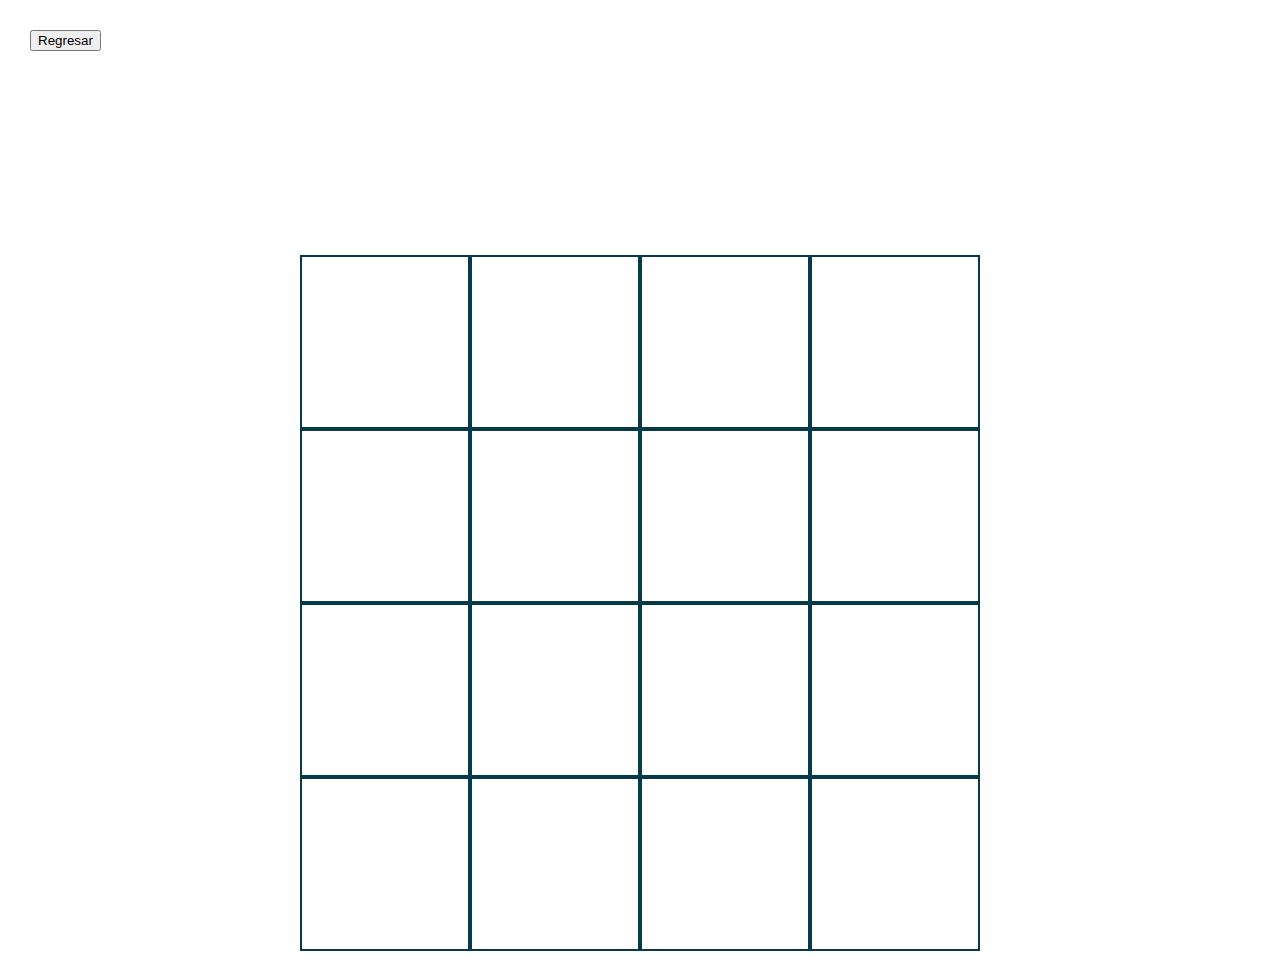
<file: Evidencia_Final/assets/Juego.html>
<!DOCTYPE html>
<html lang="en">
<head>
    <meta charset="UTF-8">
    <meta http-equiv="X-UA-Compatible" content="IE=edge">
    <meta name="viewport" content="width=device-width, initial-scale=1.0">
    <link rel="stylesheet" href="./css/Juego.css">
    <title>Document</title>
</head>
<body>
    <button class="BotonIndex" onclick="Inicio()">Regresar</button>
    <div class="loading-content">
		<div class="text">Juego Pares</div>
		<div class="text s1">Intenta encontrar los pares de cada imagen. Cada cuadrado blanco es una imagen oculta.</div>
		<div class="text s2"># de intentos: <span id="intentos">0</span></div>
		<div class="content-blocks" id="space-imgs"></div>
	</div>
    <script src="./js/Juego.js"></script>
</body>
</html>
</file>
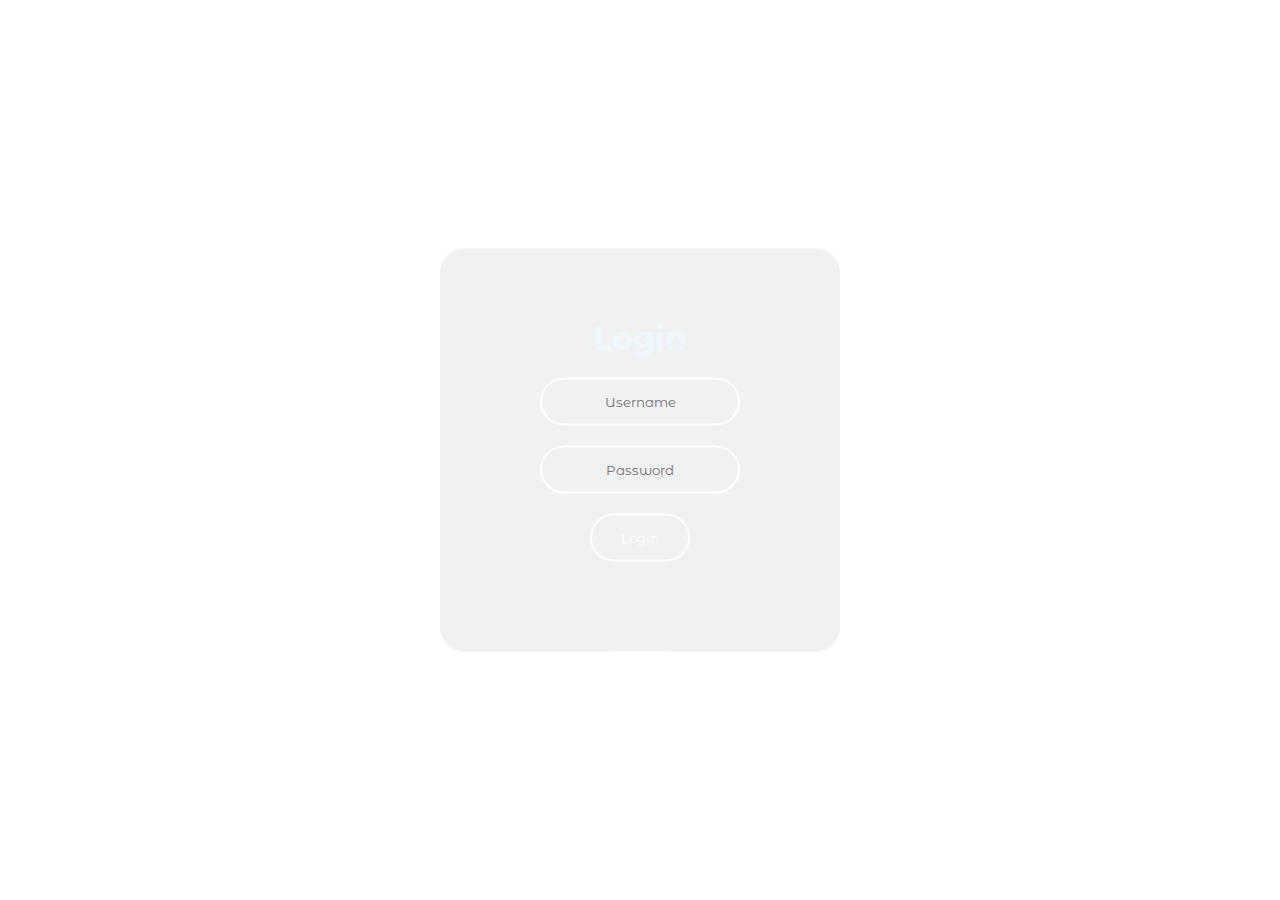
<file: Evidencia_Final/assets/Login.html>
<!DOCTYPE html>
<html lang="es" dir="ltr">
  <head>
    <meta charset="utf-8">
    <title>َLogin</title>
    <link rel="stylesheet" href="./css/Halo.css">
  </head>
  <body>
    <audio autoplay>
        <source src="./audio/yt1s.com - Halo Theme Song Original.mp3" type="audio/mpeg">
    </audio>
<form class="Contenedor" action="Juego.html" method="post">
  <h1>Login</h1>
  <input type="text" name="" placeholder="Username">
  <input type="password" name="" placeholder="Password">
  <input type="submit" name=""  value="Login">
</form>
<form class="Contenedor2" action="Index.html" method="post">
  <input  type="submit" name=""  value="Regresar">
</form>
<script src="./js/logica.js"></script>
  </body>
</html>
</file>
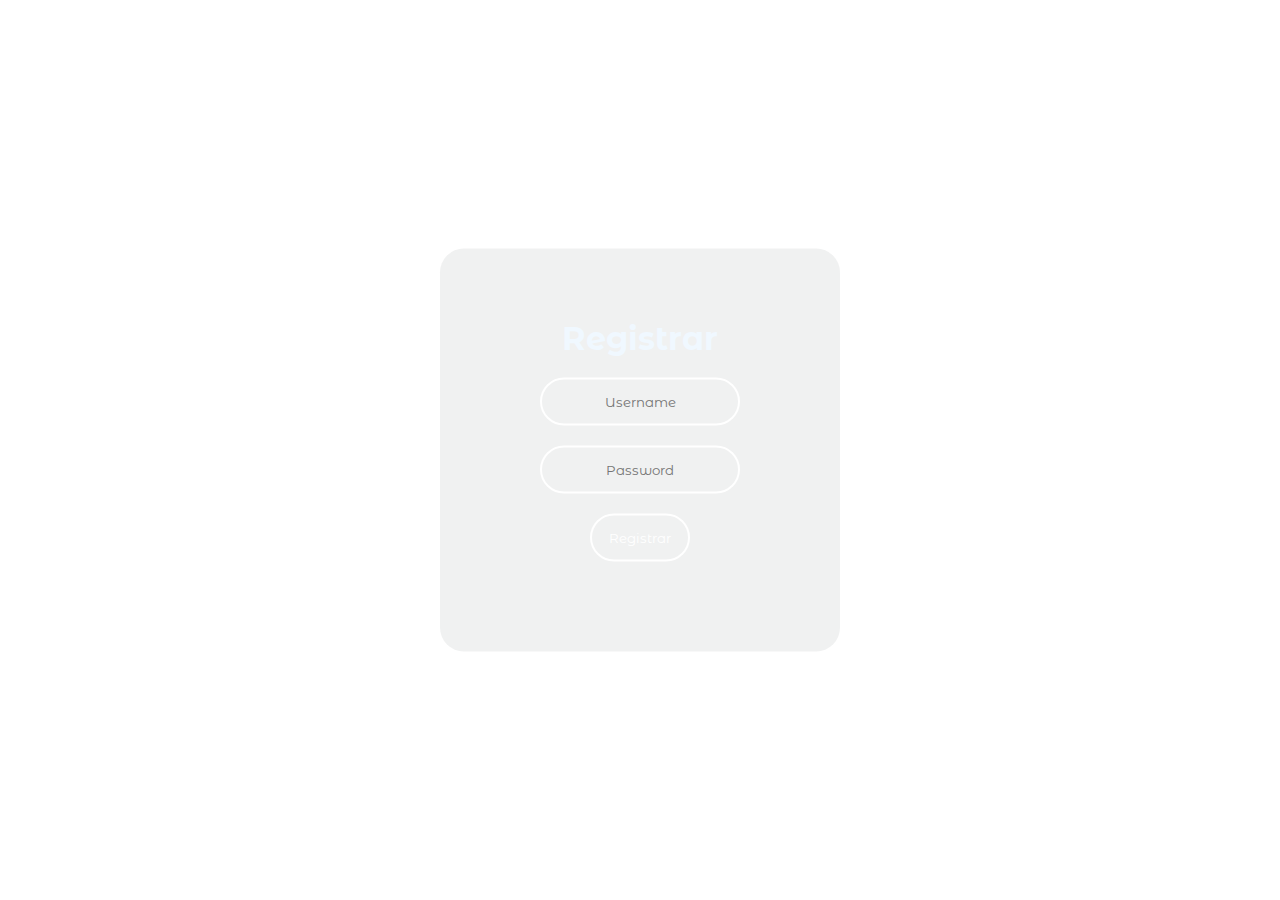
<file: Evidencia_Final/assets/registrar.html>
<!DOCTYPE html>
<html lang="es" dir="ltr">
  <head>
    <meta charset="utf-8">
    <title>َRegistrar</title>
    <link rel="stylesheet" href="./css/Halo.css">
  </head>
  <body>
    <audio autoplay>
        <source src="./audio/yt1s.com - Halo Theme Song Original.mp3" type="audio/mpeg">
    </audio>
<form class="Contenedor" action="Index.html" method="post">
  <h1>Registrar</h1>
  <input type="text" name="" placeholder="Username">
  <input type="password" name="" placeholder="Password">
  <input type="submit" name=""  value="Registrar">
</form>
<script src="./js/logica.js"></script>
  </body>
</html>
</file>
<file: Evidencia_Final/assets/css/Juego.css>
body,html{
    margin: 0;
    padding: 0;
    background: url(https://w.wallhaven.cc/full/6q/wallhaven-6qjwel.png);
    font-family: sans-serif;
}
.loading-content{
    margin: auto;
    margin-top: 60px;
    padding: 10px;
    width: calc(100% - 20px);
    max-width: 680px;
}
.text{
    width: 100%;
    color: #fff;
    text-align: center;
    font-size: 35px;
}
.s1{
    margin-top: 10px;
    font-size: 15px;
}
.s2{
    margin: 10px 0;
    font-size: 15px;
}
.content-blocks{
    display: table;
    width: 100%;
}
.blocks{
    display: inline-table;
    padding: 5px;
    width: calc(25% - 14px);
    background: #fff;
    border: 2px solid #05394c;
}
.content-block{
    width: 100%;
    transform: rotateY(90deg);
    transition: 0.5s;
}
.content-block img{
    width: 100%;			
}

.BotonIndex {
    margin: 30px 30px 30px 30px;
}
</file>
<file: Evidencia_Final/assets/css/Halo.css>
@import url('https://fonts.googleapis.com/css?family=Montserrat|Montserrat+Alternates|Poppins&display=swap');
* {
    margin: 0;
    padding: 0;
    box-sizing: border-box;
    font-family: 'Montserrat Alternates', sans-serif;
}

body {
    background: url(https://thumbs.gfycat.com/ReflectingAdolescentGalapagosalbatross-size_restricted.gif);
    background-size: 100vw 100vh;
    background-repeat: no-repeat;
    align-items: center;
}

.Contenedor {
    background-color: rgb(182, 185, 187, 0.2);
    width: 400px;
    padding: 70px;
    position: absolute;
    top: 50%;
    left: 50%;
    transform: translate(-50%, -50%);
    text-align: center;
    border-radius: 24px;
}

.Contenedor2 {
    width: 100px;
    position: absolute;
    top: 75%;
    left: 50%;
    transform: translate(-50%, -50%);
    text-align: center;
    border-radius: 24px;
}

.Contenedor2 h1 {
    color: aliceblue;
}

.Contenedor2 input[type="text"],
.Contenedor2 input[type="password"] {
    border: 0;
    background: none;
    display: block;
    margin: 20px auto;
    text-align: center;
    border: 2px solid #FFf;
    padding: 14px 10px;
    width: 200px;
    outline: none;
    color: white;
    border-radius: 24px;
    transition: 0.25s;
}

.Contenedor2 input[type="text"]:focus,
.Contenedor2 input[type="password"]:focus {
    width: 280px;
    box-shadow: 0 0 20px rgb(68, 249, 255);
}

.Contenedor2 input[type="submit"] {
    border: 0;
    background: none;
    display: block;
    margin: 20px auto;
    text-align: center;
    border: 2px solid #FFf;
    padding: 14px 10px;
    width: 100px;
    outline: none;
    color: white;
    border-radius: 24px;
    transition: 0.25s;
    cursor: pointer;
}

.Contenedor2 input[type="submit"]:hover {
    background: #44f9ff;
}


.capa {
    position: fixed;
    width: 100%;
    height: 100vh;
    background: rgba(0, 0, 0, 0.6);
    z-index: -1;
    top: 0;
    left: 0;
}

.Contenedor h1 {
    color: aliceblue;
}

.Contenedor input[type="text"],
.Contenedor input[type="password"] {
    border: 0;
    background: none;
    display: block;
    margin: 20px auto;
    text-align: center;
    border: 2px solid #FFf;
    padding: 14px 10px;
    width: 200px;
    outline: none;
    color: white;
    border-radius: 24px;
    transition: 0.25s;
}

.Contenedor input[type="text"]:focus,
.Contenedor input[type="password"]:focus {
    width: 280px;
    box-shadow: 0 0 20px rgb(68, 249, 255);
}

.Contenedor input[type="submit"] {
    border: 0;
    background: none;
    display: block;
    margin: 20px auto;
    text-align: center;
    border: 2px solid #FFf;
    padding: 14px 10px;
    width: 100px;
    outline: none;
    color: white;
    border-radius: 24px;
    transition: 0.25s;
    cursor: pointer;
}

.Contenedor input[type="submit"]:hover {
    background: #44f9ff;
}

.Contenedor:hover {
    box-shadow: 0 0 20px rgb(255, 255, 255);
}
</file>
